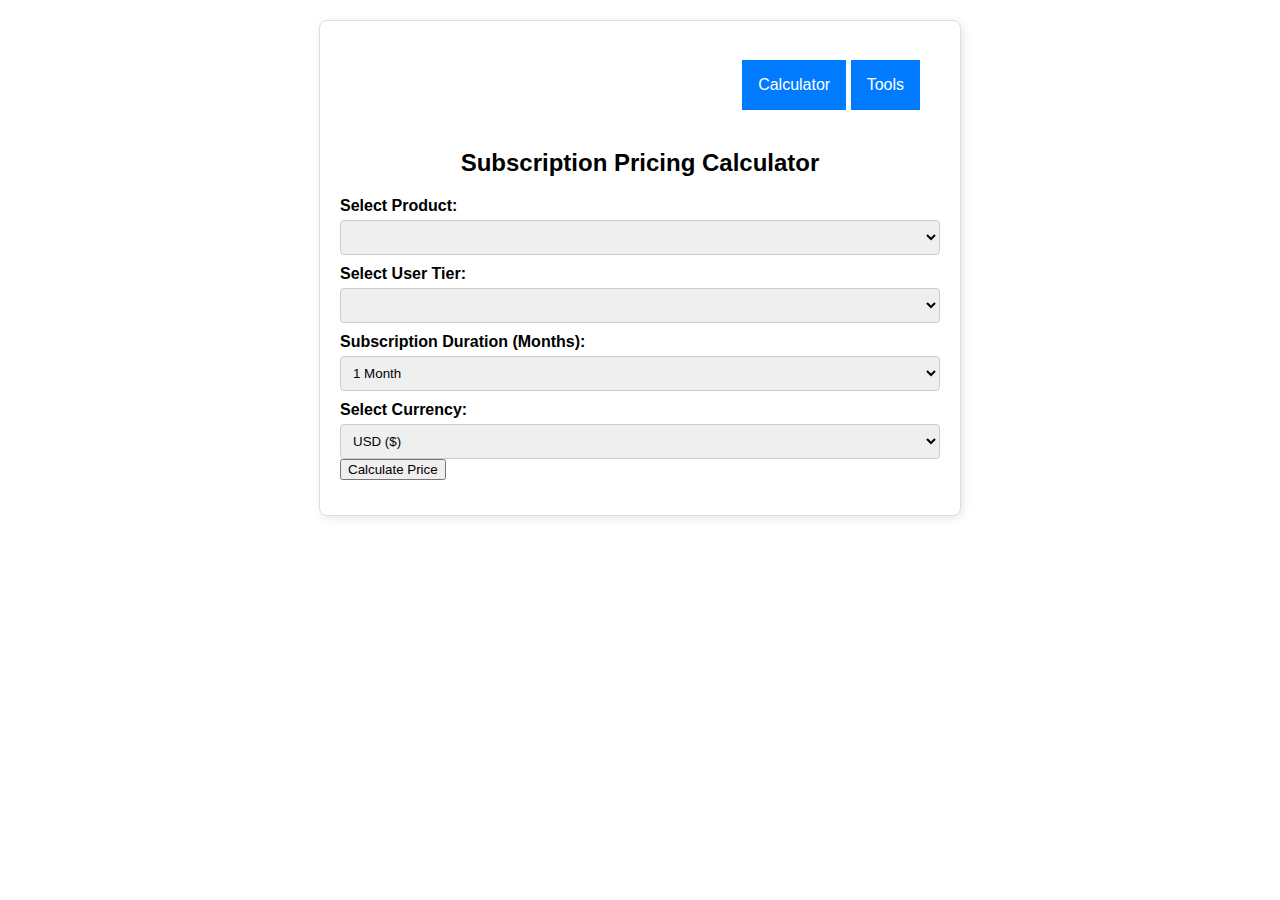
<file: index.html>
<!DOCTYPE html>
<html lang="en">
<head>
    <meta charset="UTF-8">
    <meta name="viewport" content="width=device-width, initial-scale=1.0">
    <title>Subscription Pricing Calculator</title>
    <link rel="stylesheet" href="styles.css">
</head>
<body>

    <div id="header-placeholder"></div>  <!-- Placeholder for Header -->
    <div id="main-placeholder"></div>   <!-- Placeholder for main content -->
    <script src="script.js"></script>

</body>
</html>
</file>
<file: styles.css>
body {
    font-family: Arial, sans-serif;
    max-width: 600px;
    margin: 20px auto;
    padding: 20px;
    border: 1px solid #ddd;
    border-radius: 8px;
    box-shadow: 2px 2px 10px rgba(0,0,0,0.1);
}

/* --- navigation styling --- */

header, footer{
  color: white;
}

footer{
  padding: 20px;
  text-align: center;
}

/* Style for navigation */
.nav-container {
  display: flex;
  justify-content: space-between; /* Separates logo & navigation */
  align-items: center;
  padding: 10px 20px;
}

/* Dropdown wrapper */
.dropdown {
  position: relative;
  display: inline-block;
}

/* Button styling */
.dropdownbtn {
  background-color: #007bff;
  color: white;
  padding: 16px;
  font-size: 16px;
  border: none;
  cursor: pointer;
}

/* Dropdown content */
.ddContent {
  display: none;
  position: absolute;
  background-color: #f1f1f1;
  min-width: 160px;
  box-shadow: 0px 8px 16px 0px rgba(0,0,0,0.2);
  z-index: 1;
}

/* Style dropdown links */
.ddContent a {
  color: black;
  padding: 12px 16px;
  text-decoration: none;
  display: block;
}

/* Hover effects */
.ddContent a:hover {
  background-color: #ddd;
}

/* Show dropdown when hovering over the correct button */
.dropdown:hover .ddContent {
  display: block;
}

/* Change button color when hovered */
.dropdown:hover .dropdownbtn {
  background-color: darkblue;
}
/* --- navigation styling --- */

h2 {
    text-align: center;
}
label {
    font-weight: bold;
    display: block;
    margin-top: 10px;
}
select, input {
    width: 100%;
    padding: 8px;
    margin-top: 5px;
    border: 1px solid #ccc;
    border-radius: 4px;
}
/*
button {
    width: 100%;
    padding: 10px;
    margin-top: 15px;
    background-color: #007bff;
    color: white;
    border: none;
    border-radius: 4px;
    cursor: pointer;
}
button:hover {
    background-color: #0056b3;
}
*/
#result {
    text-align: center;
    margin-top: 15px;
    font-size: 1.2em;
    font-weight: bold;
}
</file>
